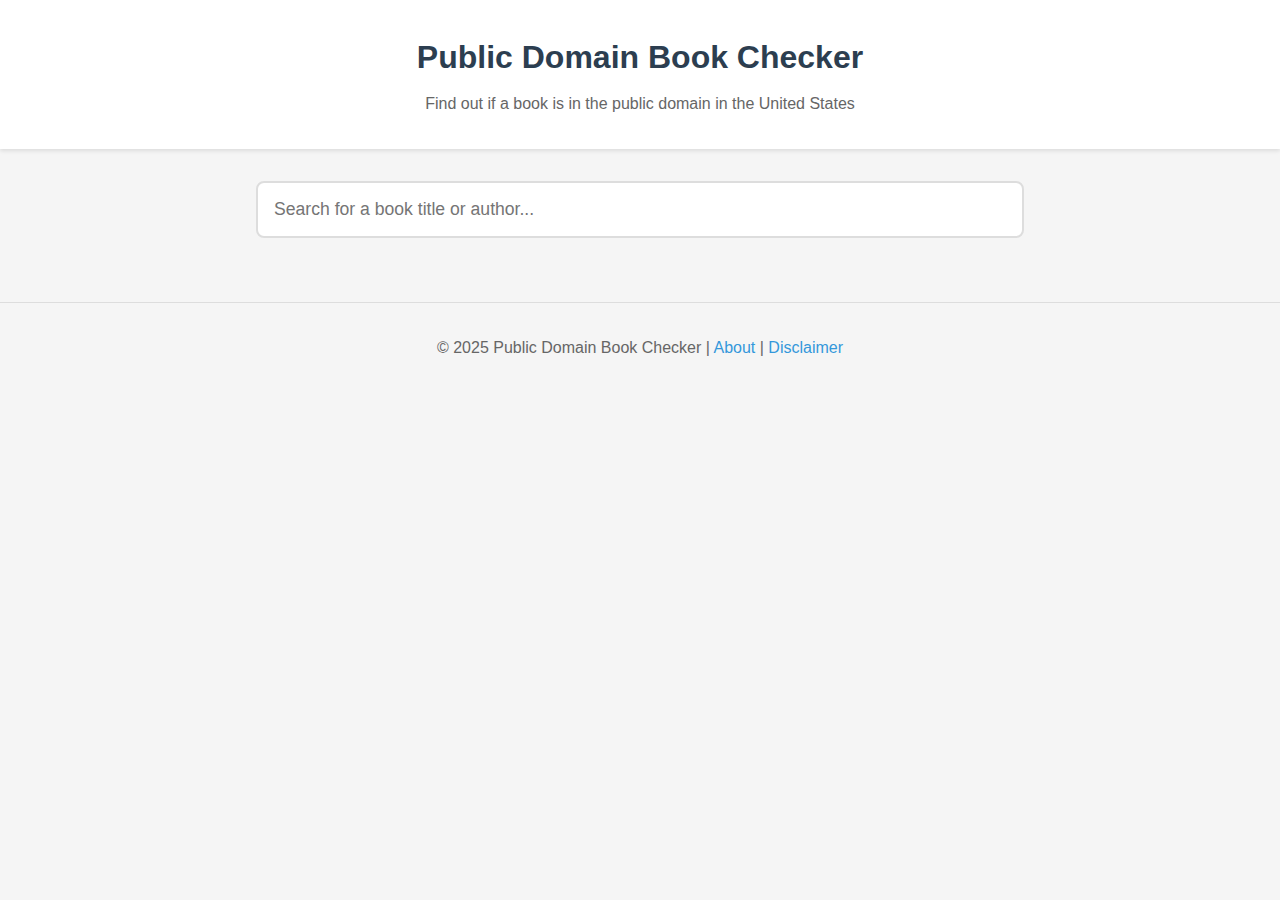
<file: index.html>
<!DOCTYPE html>
<html lang="en">
  <head>
    <meta charset="UTF-8" />
    <meta name="viewport" content="width=device-width, initial-scale=1.0" />
    <meta
      name="description"
      content="Check if books are in the public domain in the United States"
    />
    <title>Public Domain Book Checker</title>
    <link rel="stylesheet" href="styles/styles.css" />
  </head>

  <body>
    <header>
      <h1>Public Domain Book Checker</h1>
      <p>Find out if a book is in the public domain in the United States</p>
    </header>

    <main>
      <div class="search-container">
        <input
          type="text"
          id="book-search"
          placeholder="Search for a book title or author..."
          autocomplete="off"
        />
        <div id="search-suggestions" class="suggestions-dropdown hidden">
          <!-- Suggestions will be populated here -->
        </div>
      </div>

      <div id="book-result" class="book-result hidden">
        <!-- Selected book details will appear here -->
      </div>
    </main>

    <footer>
      <p>
        &copy; 2025 Public Domain Book Checker | <a href="#about">About</a> |
        <a href="#disclaimer">Disclaimer</a>
      </p>
    </footer>

    <!-- Load JavaScript files -->
    <script src="scripts/api.js"></script>
    <script src="scripts/search.js"></script>
    <script src="scripts/app.js"></script>
  </body>
</html>
</file>
<file: styles/styles.css>
/* Reset and base styles */
* {
    margin: 0;
    padding: 0;
    box-sizing: border-box;
}

body {
    font-family: -apple-system, BlinkMacSystemFont, 'Segoe UI', Roboto, sans-serif;
    line-height: 1.6;
    color: #333;
    background-color: #f5f5f5;
}

/* Header */
header {
    background: #fff;
    padding: 2rem 1rem;
    text-align: center;
    box-shadow: 0 2px 4px rgba(0,0,0,0.1);
    margin-bottom: 2rem;
}

header h1 {
    color: #2c3e50;
    margin-bottom: 0.5rem;
}

header p {
    color: #666;
}

/* Main content */
main {
    max-width: 800px;
    margin: 0 auto;
    padding: 0 1rem;
}

/* Search container */
.search-container {
    position: relative;
    margin-bottom: 2rem;
}

#book-search {
    width: 100%;
    padding: 1rem;
    font-size: 1.1rem;
    border: 2px solid #ddd;
    border-radius: 8px;
    background: #fff;
    transition: border-color 0.3s ease;
}

#book-search:focus {
    outline: none;
    border-color: #3498db;
}

/* Suggestions dropdown */
.suggestions-dropdown {
    position: absolute;
    top: 100%;
    left: 0;
    right: 0;
    background: #fff;
    border: 1px solid #ddd;
    border-top: none;
    border-radius: 0 0 8px 8px;
    max-height: 300px;
    overflow-y: auto;
    z-index: 1000;
    box-shadow: 0 4px 6px rgba(0,0,0,0.1);
}

.suggestion-item {
    padding: 0.75rem 1rem;
    cursor: pointer;
    border-bottom: 1px solid #eee;
    transition: background-color 0.2s ease;
}

.suggestion-item:hover,
.suggestion-item.selected {
    background-color: #f8f9fa;
}

.suggestion-item:last-child {
    border-bottom: none;
}

.suggestion-title {
    font-weight: 600;
    color: #2c3e50;
}

.suggestion-author {
    font-size: 0.9rem;
    color: #666;
    margin-top: 0.2rem;
}

.suggestion-year {
    font-size: 0.8rem;
    color: #999;
}

/* Book result */
.book-result {
    background: #fff;
    padding: 2rem;
    border-radius: 8px;
    box-shadow: 0 2px 4px rgba(0,0,0,0.1);
}

.book-title {
    font-size: 1.5rem;
    color: #2c3e50;
    margin-bottom: 0.5rem;
}

.book-author {
    color: #666;
    margin-bottom: 1rem;
}

.data-source {
    margin: 0.5rem 0;
    padding: 0.5rem;
    background-color: #f8f9fa;
    border-radius: 4px;
    font-size: 0.9rem;
    color: #6c757d;
}

.public-domain-status {
    padding: 1rem;
    border-radius: 6px;
    margin: 1rem 0;
    font-weight: 600;
}

.status-public-domain {
    background-color: #d4edda;
    color: #155724;
    border: 1px solid #c3e6cb;
}

.status-copyrighted {
    background-color: #f8d7da;
    color: #721c24;
    border: 1px solid #f5c6cb;
}

.status-unknown {
    background-color: #fff3cd;
    color: #856404;
    border: 1px solid #ffeaa7;
}

/* Utility classes */
.hidden {
    display: none;
}

.loading {
    opacity: 0.6;
    pointer-events: none;
}

/* Footer */
footer {
    text-align: center;
    padding: 2rem 1rem;
    margin-top: 4rem;
    color: #666;
    border-top: 1px solid #ddd;
}

footer a {
    color: #3498db;
    text-decoration: none;
}

footer a:hover {
    text-decoration: underline;
}

/* Responsive design */
@media (max-width: 768px) {
    header {
        padding: 1.5rem 1rem;
    }
    
    main {
        padding: 0 0.5rem;
    }
    
    .book-result {
        padding: 1.5rem;
    }
}
</file>
